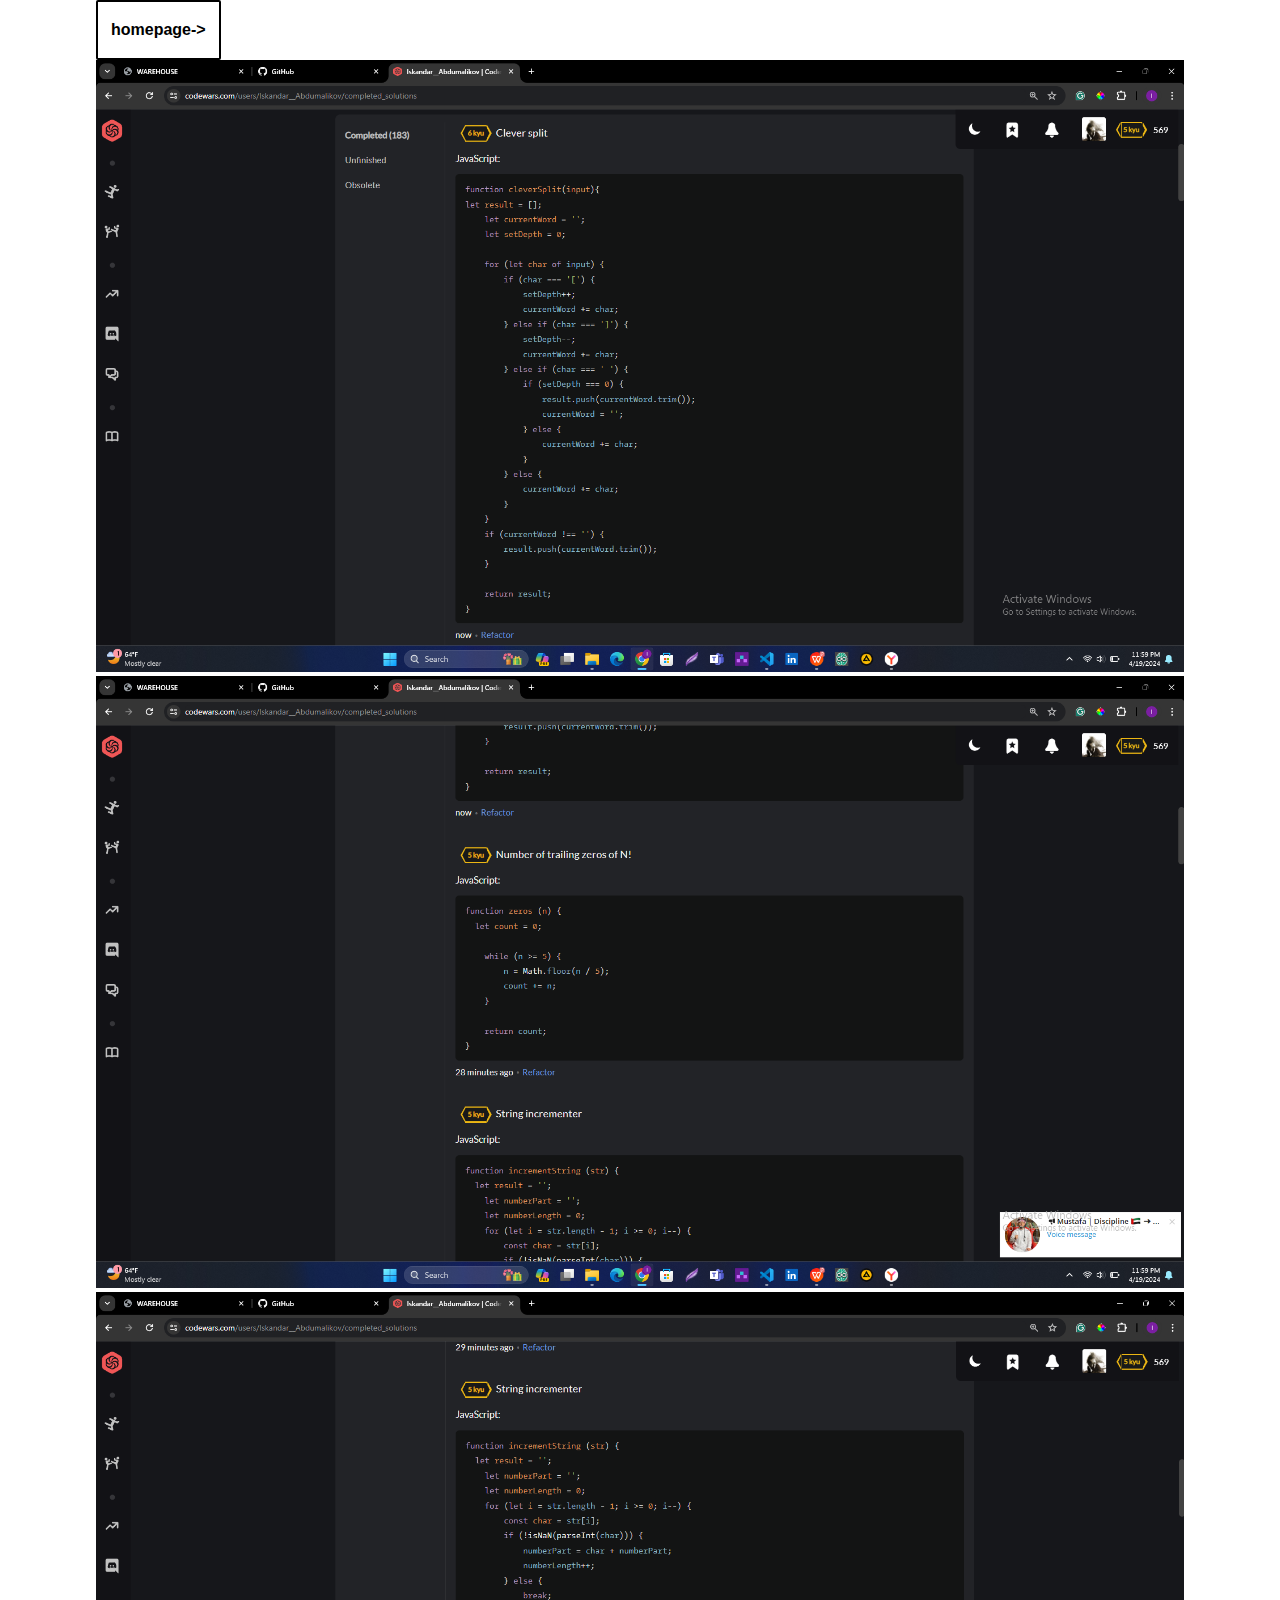
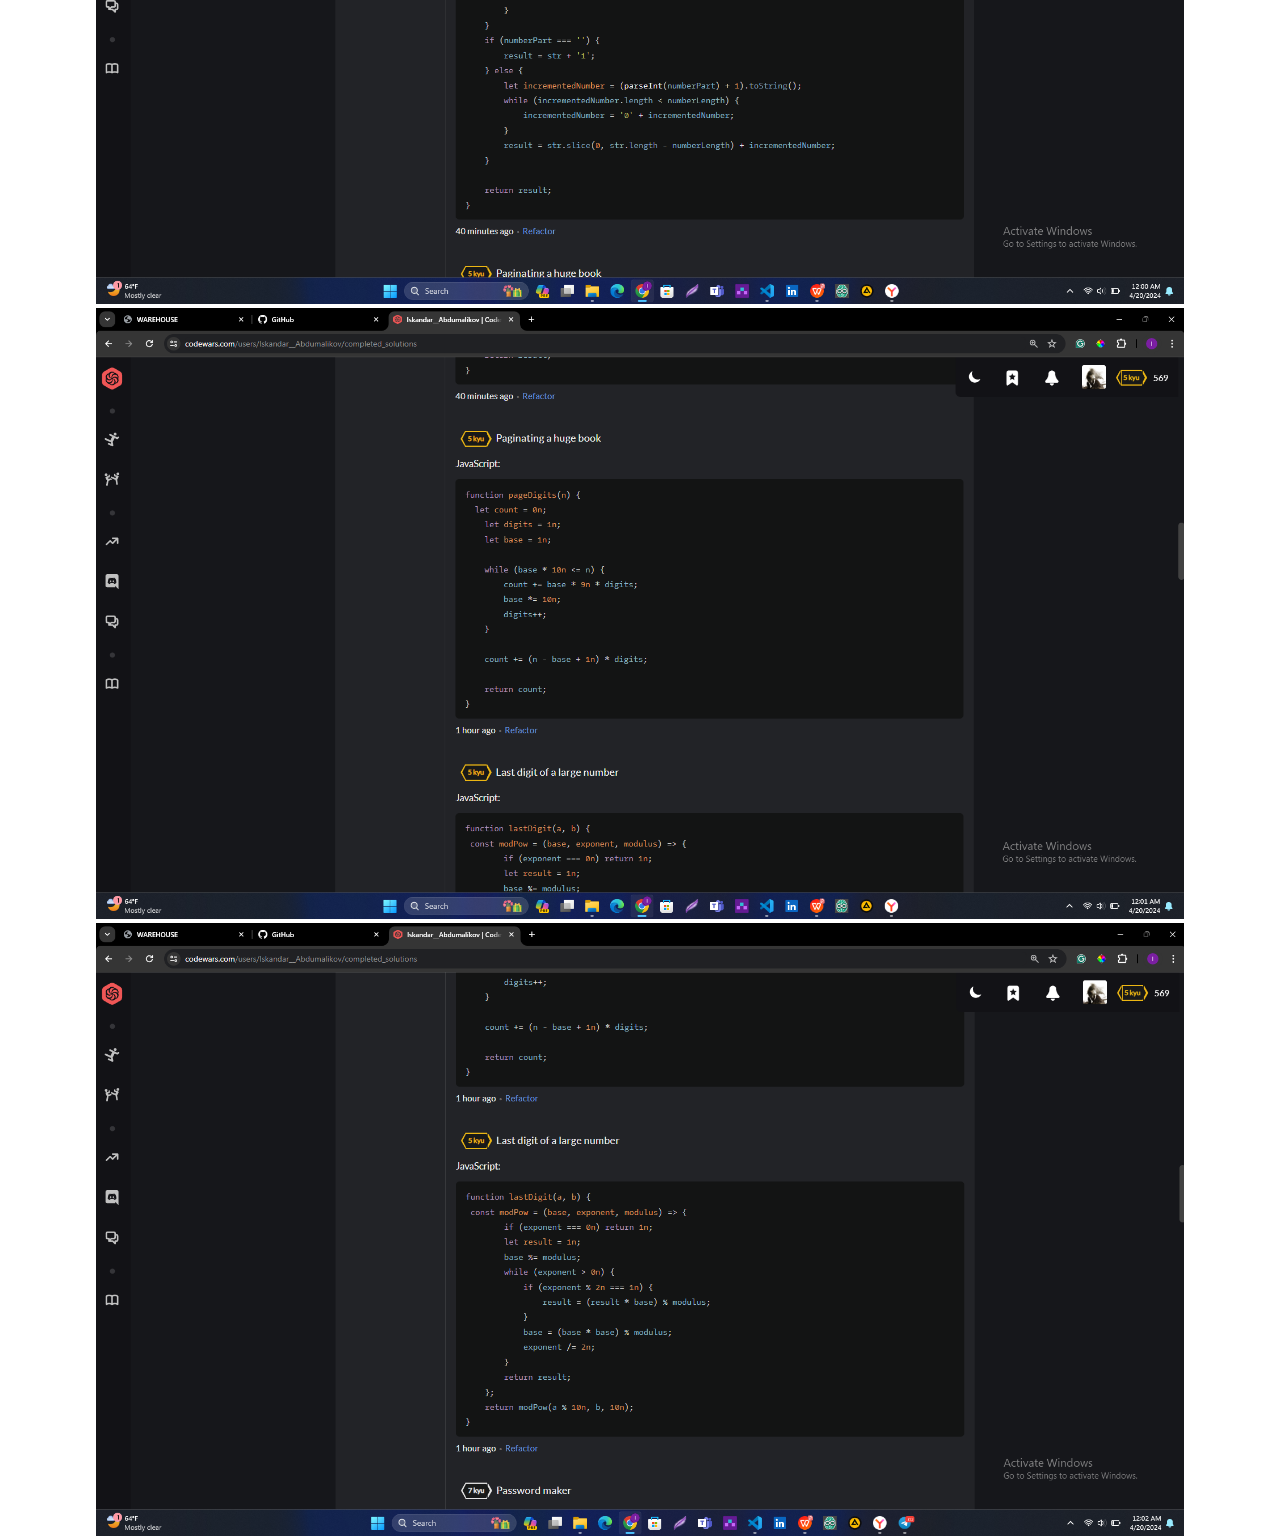
<file: pages/codewars.html>
<!DOCTYPE html>
<html lang="en">
  <head>
    <meta charset="UTF-8" />
    <meta name="viewport" content="width=device-width, initial-scale=1.0" />
    <title>Document</title>
    <link rel="stylesheet" href="/css/style.min.css" />
    <style>
      body {
        height: 100vh;
        background: url(https://media.istockphoto.com/id/956576840/photo/kalyan-mosque-at-dusk-in-bukhara-uzbekistan.jpg?s=612x612&w=0&k=20&c=d4B2tuYu0-IZuViwAWB9EkOU2SNMC8EZaug0QVza4mw=);
        background-size: 100%;
        background-position: center;
        background-clip: content-box;
      }
      img{
        width: 100%;
      }
    </style>
  </head>
  <body>
    <main>
      <section class="container">
        <a href="/index.html">
          <button class="header__nav__right__btns__contact">homepage-></button>
        </a>
        <img src="/images/Screenshot 2024-04-19 235921.png" alt="">
        <img src="/images/Screenshot 2024-04-19 235952.png" alt="">
        <img src="/images/Screenshot 2024-04-20 000041.png" alt="">
        <img src="/images/Screenshot 2024-04-20 000104.png" alt="">
        <img src="/images/Screenshot 2024-04-20 000204.png" alt="">
      </section>
    </main>
  </body>
</html>
</file>
<file: css/style.min.css>
*{font-family:sans-serif}h1{color:#000;font-size:52px}h2{color:#000;font-size:48px}h3{color:#000;font-size:20px}p{color:#6b6b6c;font-size:16px}@media(max-width: 1200px){h1{font-size:50px}h2{font-size:45px}h3{font-size:18px}p{font-size:15px}}@media(max-width: 1000px){h1{font-size:45px}h2{font-size:40px}h3{font-size:16px}p{font-size:13px}}@media(max-width: 800px){h1{font-size:42px}h2{font-size:40px}h3{font-size:15px}p{font-size:13px}}@media(max-width: 600px){h1{font-size:40px}h2{font-size:35px}h3{font-size:14px}p{font-size:13px}}@media(max-width: 400px){h1{font-size:35px}h2{font-size:30px}h3{font-size:13px}p{font-size:12px}}*{margin:0;padding:0;text-decoration:none;list-style-type:none}*,*::after,*::before{box-sizing:border-box}a{color:inherit}button{cursor:pointer;border:none}.container{width:85%;margin:0 auto;max-width:1440px}.df{display:flex;justify-content:space-between;align-items:center}.back-top{position:fixed;width:40px;height:40px;font-size:25px;bottom:20px;right:20px;background:rgba(255,255,255,.1);-webkit-backdrop-filter:blur(10px);border:1px solid rgba(255,255,255,.5);box-shadow:0 25px 45px 0 rgba(0,0,0,.2);backdrop-filter:blur(10px);border-radius:50%;color:#fff;display:none;justify-content:center;align-items:center}.show__back-top{display:flex}.header{position:fixed;top:0;left:0;width:100%;padding:25px 0;z-index:999}.show__header__shrink{padding:15px 0;box-shadow:0px 0px 10px #fff;background:rgba(255,255,255,.1);-webkit-backdrop-filter:blur(10px);border:1px solid rgba(255,255,255,.5);box-shadow:0 25px 45px 0 rgba(0,0,0,.2);backdrop-filter:blur(10px)}.header__nav__logo{font-size:30px;font-weight:700;color:#000}.header__nav__right,.header__nav__right__list,.header__nav__right__btns{gap:20px}.header__nav__right__list__item{font-size:18px;font-weight:600;padding:5px 0px;border-bottom:1px solid rgba(0,0,0,0);border-top:1px solid rgba(0,0,0,0);position:relative;transition:.3s;color:#000}.header__nav__right__list__item::after{content:"";position:absolute;width:0;height:2px;background-color:#000;bottom:0;left:50%;border-radius:0 1px 1px 0;transition:.3s}.header__nav__right__list__item::before{content:"";position:absolute;width:0;height:2px;background-color:#000;bottom:0;right:50%;border-radius:1px 0 0 1px;transition:.3s}.header__nav__right__list__item:hover{color:#fff}.header__nav__right__list__item:hover::after,.header__nav__right__list__item:hover::before{width:50%;background:#fff}.header__nav__right__list__close{position:absolute;top:15px;right:15px;cursor:pointer;color:red;display:none}.header__nav__right__btns__contact{padding:6px 13px;border:2px solid #000;background-color:rgba(0,0,0,0);border-radius:2px;font-size:16px;font-weight:600;transition:.3s;color:#000}.header__nav__right__btns__contact:hover{border-color:#fff;background:#fff;color:#000}.header__nav__right__btns__hamburger{border:none;background:rgba(0,0,0,0);display:flex;flex-direction:column;gap:5px;display:none}.header__nav__right__btns__hamburger span{width:20px;height:2.5px;background:#000;border-radius:2px;transition:.4s}.header__nav__right__btns__hamburger:hover .header__nav__right__btns__hamburger__line{background:#fff}.header__nav__right__btns__dark-mode{border:none;background:rgba(0,0,0,0);color:#000;font-size:18px}.header__nav__right__btns__dark-mode .fa-sun{display:none}.dark .header__nav__right__btns__dark-mode .fa-moon{display:none}.dark .header__nav__right__btns__dark-mode .fa-sun{display:block}@media(max-width: 700px){.header__nav__right__list{position:fixed;top:0;left:-100%;width:50%;height:100vh;background-color:#fff;flex-direction:column;justify-content:center;gap:20px;box-shadow:0px 0px 15px #fff;transition:.3s;z-index:9999}.header__nav__right__btns{gap:10px}.header__nav__right__btns__hamburger{display:flex}.show__header__nav__right__list{left:0}.header__nav__right__list__close{display:block}}#hero{padding-top:120px}.wrapper{display:grid;grid-template-columns:repeat(3, 1fr);gap:50px;padding-top:50px}.card{display:flex;flex-direction:column;gap:50px;overflow:auto;border-radius:20px;box-shadow:0px 0px 10px gray;background:rgba(255,255,255,.1);-webkit-backdrop-filter:blur(10px);border:1px solid rgba(255,255,255,.5);box-shadow:0 25px 45px 0 rgba(0,0,0,.2);backdrop-filter:blur(10px);transition:.4s}.card__info{display:flex;flex-direction:column;gap:20px;padding:20px 30px}.card__image{width:100%;height:250px;background:#aaa}.form{display:none;grid-template-columns:repeat(2, 1fr);gap:50px;padding:100px 50px;overflow:auto;border-radius:20px;box-shadow:0px 0px 10px #fff;background:#000;transition:.4s;margin-bottom:50px;position:fixed;transform:translate(-50%, -50%);z-index:9999;top:50%;left:50%}input,button,select{padding:10px 20px;outline:none;border:1px solid #fff;border-radius:5px;background:rgba(0,0,0,0);color:#fff;font-size:20px;transition:.5s;height:60px}button:hover{background:#fff;color:#000}.cancel:hover,.delete:hover{background:red;color:#fff}.add:hover{background:green;color:#fff}p,h2,h3,h1{color:#fff}h3{font-size:30px}.price{font-size:25px}option{background-color:#000}@media(max-width: 1100px){.wrapper{grid-template-columns:repeat(2, 1fr)}.form{grid-template-columns:1fr}}@media(max-width: 800px){.wrapper{grid-template-columns:1fr}}footer{background:#fff;display:flex;flex-direction:column;gap:80px;padding:30px 0px}.footer__list,.footer__contacts{display:flex;flex-direction:column;gap:25px}.footer__contacts{gap:32px}.footer__btn{width:270px;height:42px;background:#ff9619;color:#fff;border:1px solid rgba(0,0,0,0);transition:.4s}.footer__btn:hover{background:#fff;border-color:#ff9619;color:#ff9619}.footer__smm{display:flex;align-items:center;gap:20px}.footer__item{color:#fff;transition:.3s}.footer__top{align-items:start;padding:30px 0px}.footer__bottom{align-items:center;text-align:center}.footer__bottom__item{color:#fff;transition:.3s}.footer__bottom__item:hover,.footer__item:hover{color:#ff9619}@media(max-width: 970px){.footer__top{flex-wrap:wrap;gap:50px}.footer__logo{width:100%}.footer__list{width:45%}.footer__contacts{width:80%}.footer__btn{width:100%}}@media(max-width: 600px){.footer__list{width:100%}.footer__contacts{width:100%}}
</file>
